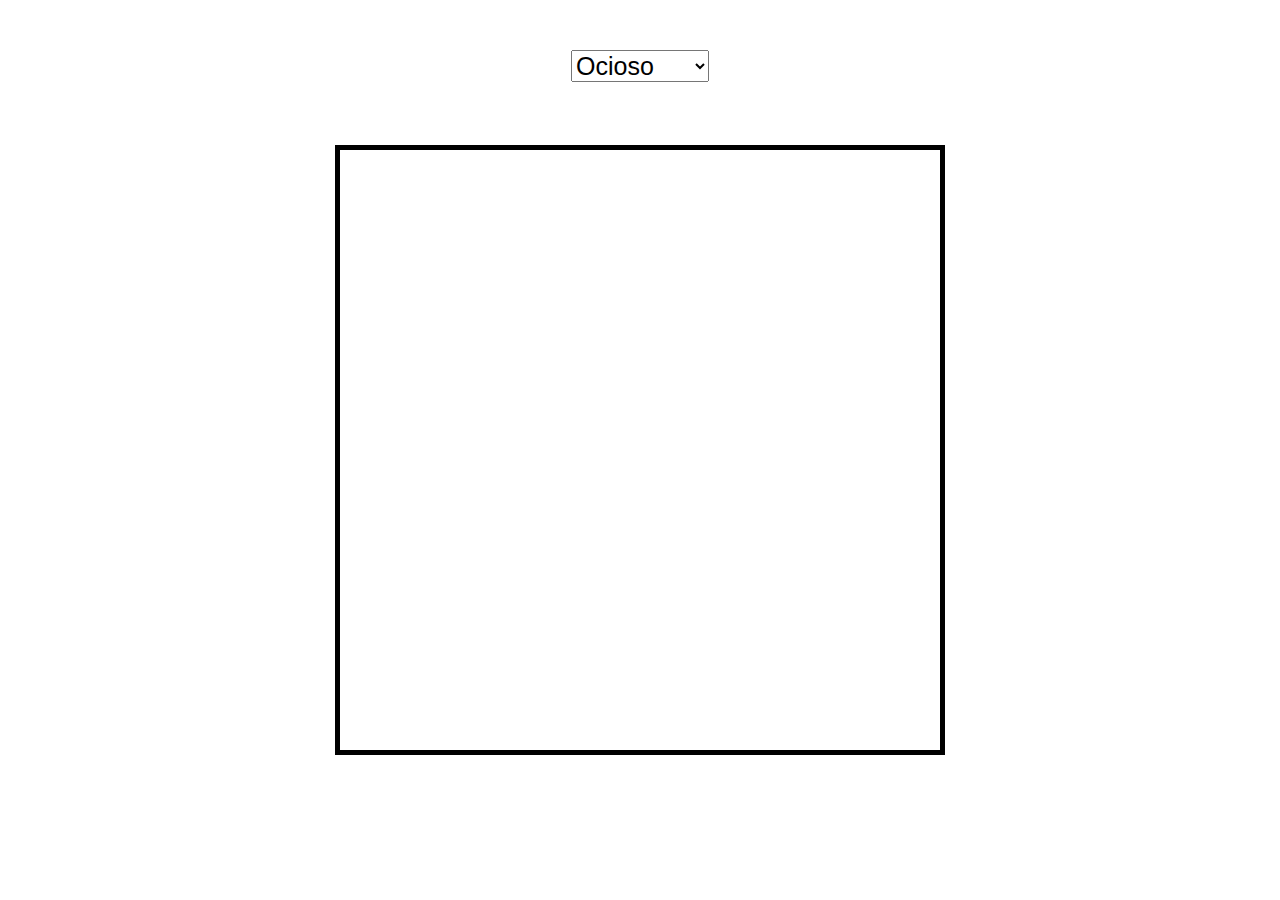
<file: franks-laboratory-javascript-game-dev/index.html>
<!DOCTYPE html>
<html lang="en">
<head>
    <meta charset="UTF-8">
    <meta http-equiv="X-UA-Compatible" content="IE=edge">
    <meta name="viewport" content="width=device-width, initial-scale=1.0">
    <title>Sprite Animations</title>
    <link rel="stylesheet" href="style.css">
</head>
<body>
    <canvas id="canvas1"></canvas>
    <div class="controls">
        <label for="animations"></label>
        <select name="animations" id="animations">
            <option value="idle">Ocioso</option>
            <option value="jump">Pulo</option>
            <option value="fall">Queda</option>
            <option value="run">Corre</option>
            <option value="dizzy">Atordoado</option>
            <option value="sit">Sentado</option>
            <option value="roll">Rola</option>
            <option value="bite">Morde</option>
            <option value="ko">Morreu</option>
            <option value="getHit">Atingido</option>
        </select>
    </div>
    <script src="script.js"></script>
</body>
</html>
</file>
<file: franks-laboratory-javascript-game-dev/style.css>
#canvas1 {
    border: 5px solid black;
    position: absolute;
    top: 50%;
    left: 50%;
    transform: translate(-50%, -50%);
    width: 600px;
    height: 600px;
}

.controls {
    position: absolute;
    z-index: 10;
    top: 50px;
    left: 50%;
    transform: translateX(-50%);
}
.controls, select, option {
    font-size: 25px;
}
</file>
